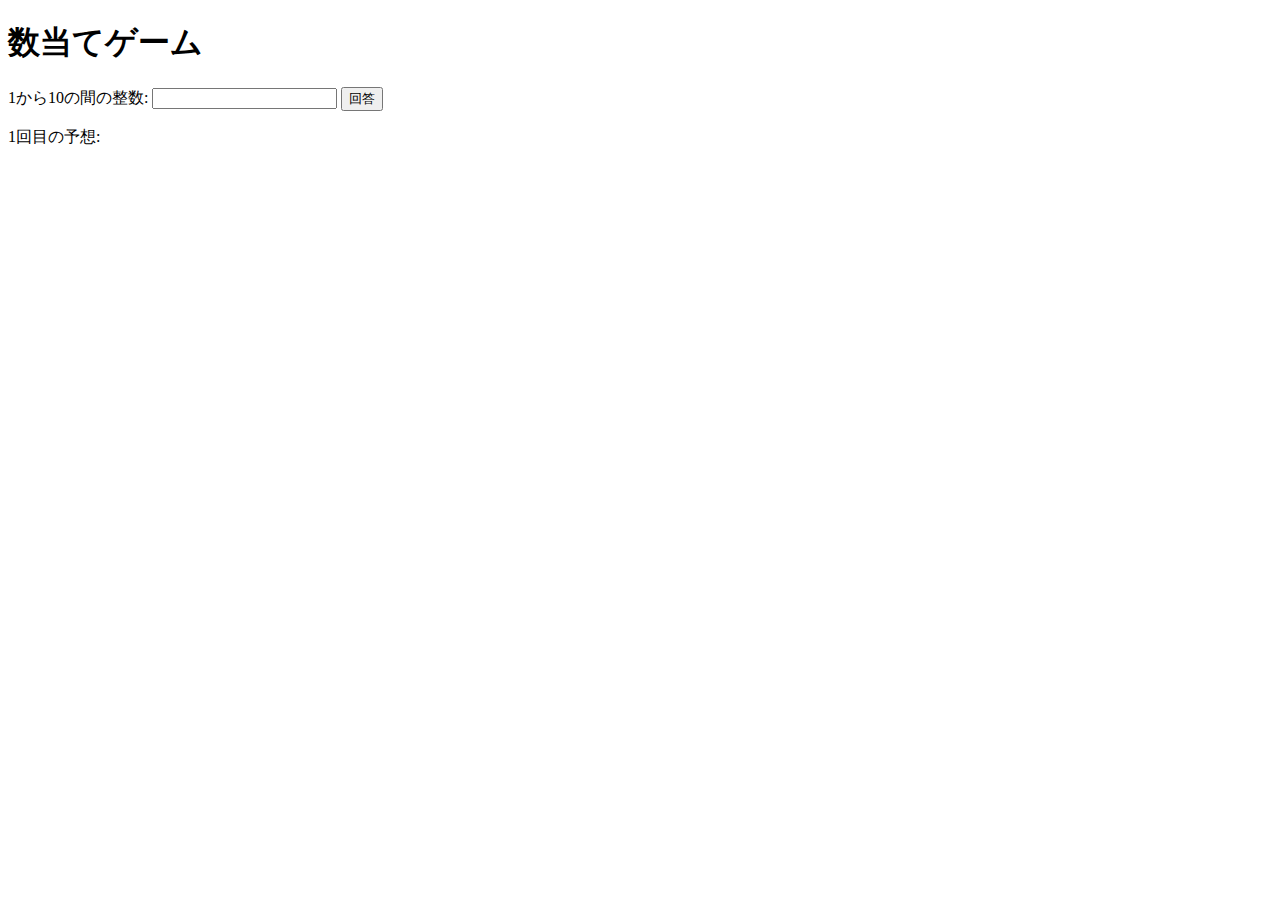
<file: kazuate.html>
<!DOCTYPE html>
<html>
  <head>
    <meta charset="utf-8">
    <title>数当てゲーム</title>
    <script src="kazuate.js" defer></script>
  </head>

  <body>
    <h1>数当てゲーム</h1>

    <p>
      <label for="yoso">1から10の間の整数:</label>
      <input type="text" id="yoso" name="yoso">
      <button id="btn">回答</button>
    </p>

    <p><span id="kaisu">1</span>回目の予想: <span id="answer"></span></p>
    <p id="result"></p>
  </body>
</html>
</file>
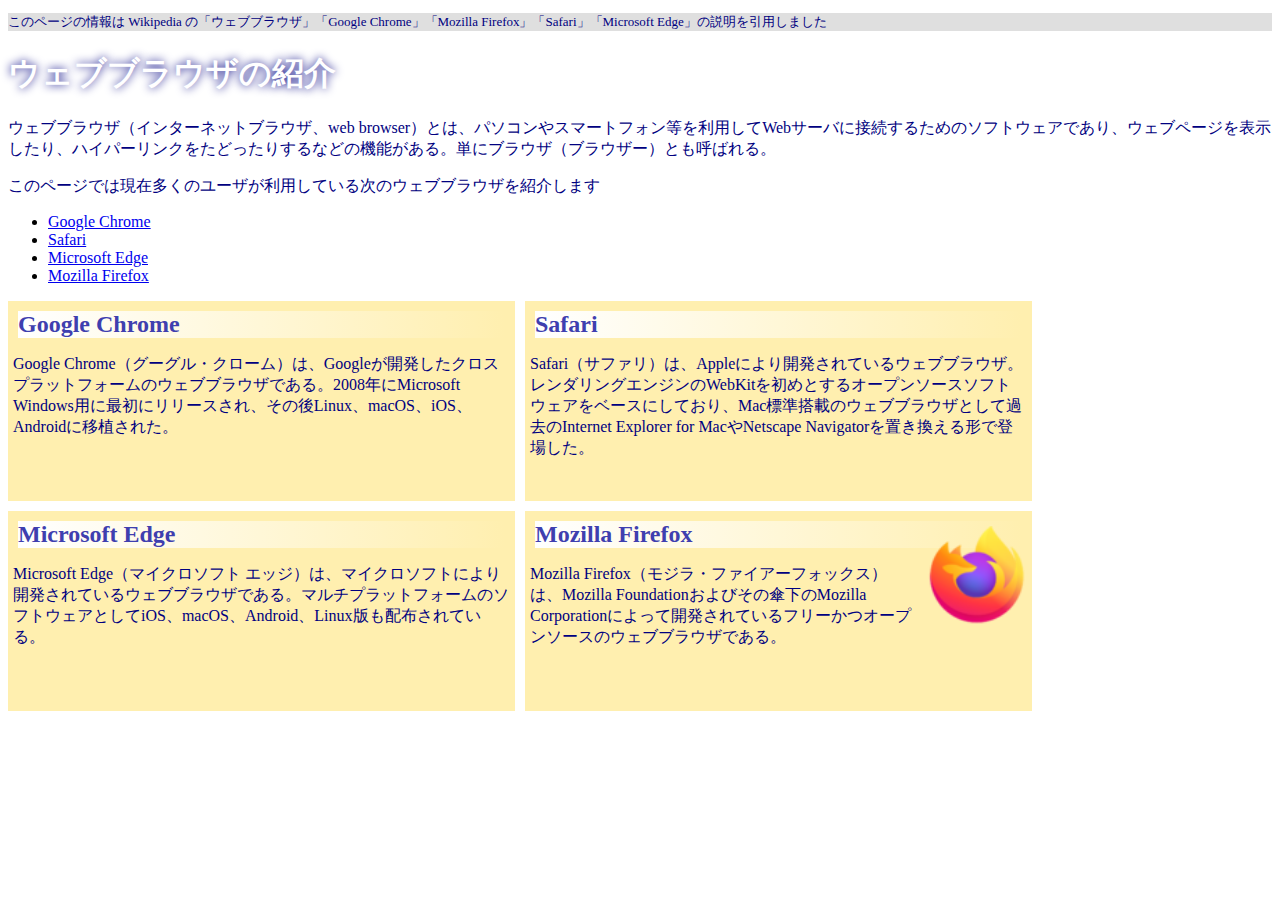
<file: practice-css /browser-intro.html>
<!doctype html>
<html lang="ja">
<head>
    <meta charset="utf-8">
    <title>ウェブブラウザの紹介</title>
	<link rel="stylesheet" href="browser-intro.css">

</head>

<body>

<p class="info">このページの情報は Wikipedia の「ウェブブラウザ」「Google Chrome」「Mozilla Firefox」「Safari」「Microsoft Edge」の説明を引用しました</p>

<h1>ウェブブラウザの紹介</h1>

<p>ウェブブラウザ（インターネットブラウザ、web browser）とは、パソコンやスマートフォン等を利用してWebサーバに接続するためのソフトウェアであり、ウェブページを表示したり、ハイパーリンクをたどったりするなどの機能がある。単にブラウザ（ブラウザー）とも呼ばれる。</p>

<p>このページでは現在多くのユーザが利用している次のウェブブラウザを紹介します</p>
<ul>
	<li><a href="https://ja.wikipedia.org/wiki/Google_Chrome">Google Chrome<a></li>
	<li><a href="https://ja.wikipedia.org/wiki/Safari">Safari</a></li>
	<li><a href="https://ja.wikipedia.org/wiki/Microsoft_Edge">Microsoft Edge</a></li>
	<li><a href="https://ja.wikipedia.org/wiki/Mozilla_Firefox">Mozilla Firefox</a></li>
</ul>


<div id="zentai">

<div>
<h2>Google Chrome</h2>
<p>Google Chrome（グーグル・クローム）は、Googleが開発したクロスプラットフォームのウェブブラウザである。2008年にMicrosoft Windows用に最初にリリースされ、その後Linux、macOS、iOS、Androidに移植された。</p>
</div>

<div>
<h2>Safari</h2>
<p>Safari（サファリ）は、Appleにより開発されているウェブブラウザ。レンダリングエンジンのWebKitを初めとするオープンソースソフトウェアをベースにしており、Mac標準搭載のウェブブラウザとして過去のInternet Explorer for MacやNetscape Navigatorを置き換える形で登場した。</p>
</div>

<div>
<h2>Microsoft Edge</h2>
<p>Microsoft Edge（マイクロソフト エッジ）は、マイクロソフトにより開発されているウェブブラウザである。マルチプラットフォームのソフトウェアとしてiOS、macOS、Android、Linux版も配布されている。</p>
</div>

<div>
<img src="firefox_icon.png">
<h2>Mozilla Firefox</h2>
<p>Mozilla Firefox（モジラ・ファイアーフォックス）は、Mozilla Foundationおよびその傘下のMozilla Corporationによって開発されているフリーかつオープンソースのウェブブラウザである。</p>
</div>

</div>

</body>

</html>
</file>
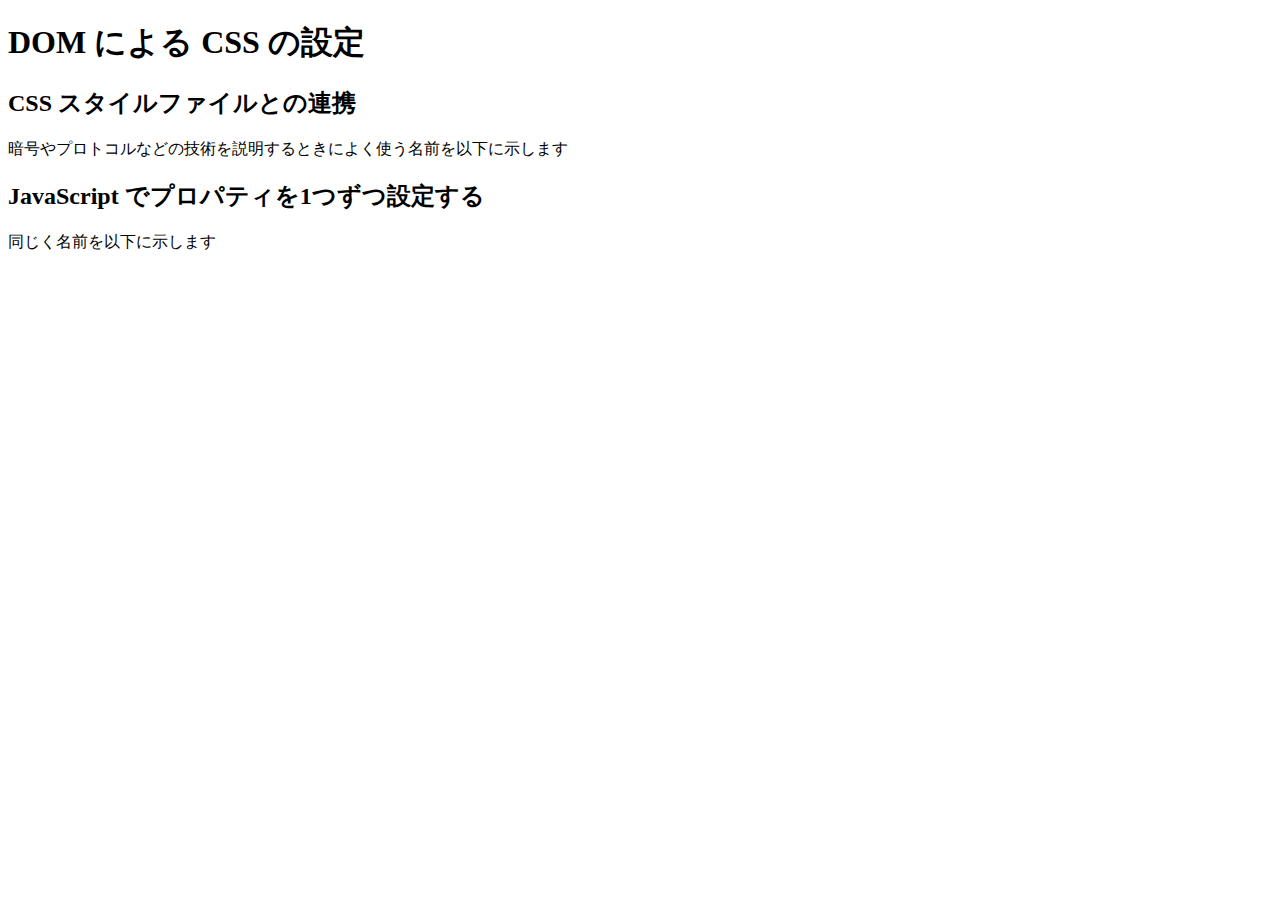
<file: practice-dom2/dom-css-test.html>
<!DOCTYPE html>
<html>
  <head>
    <title>DOMを操作するJSプログラム</title>
	<link rel="stylesheet" href="dom-css-test.css">
  </head>

  <body>
	  <h1>DOM による CSS の設定</h1>

	  <h2>CSS スタイルファイルとの連携</h2>
	  <p>暗号やプロトコルなどの技術を説明するときによく使う名前を以下に示します</p>
	  <ul id="names1">
	  </ul>

	  <h2>JavaScript でプロパティを1つずつ設定する</h2>
	  <p>同じく名前を以下に示します</p>
	  <ul id="names2">
	  </ul>

  </body>
</html>
</file>
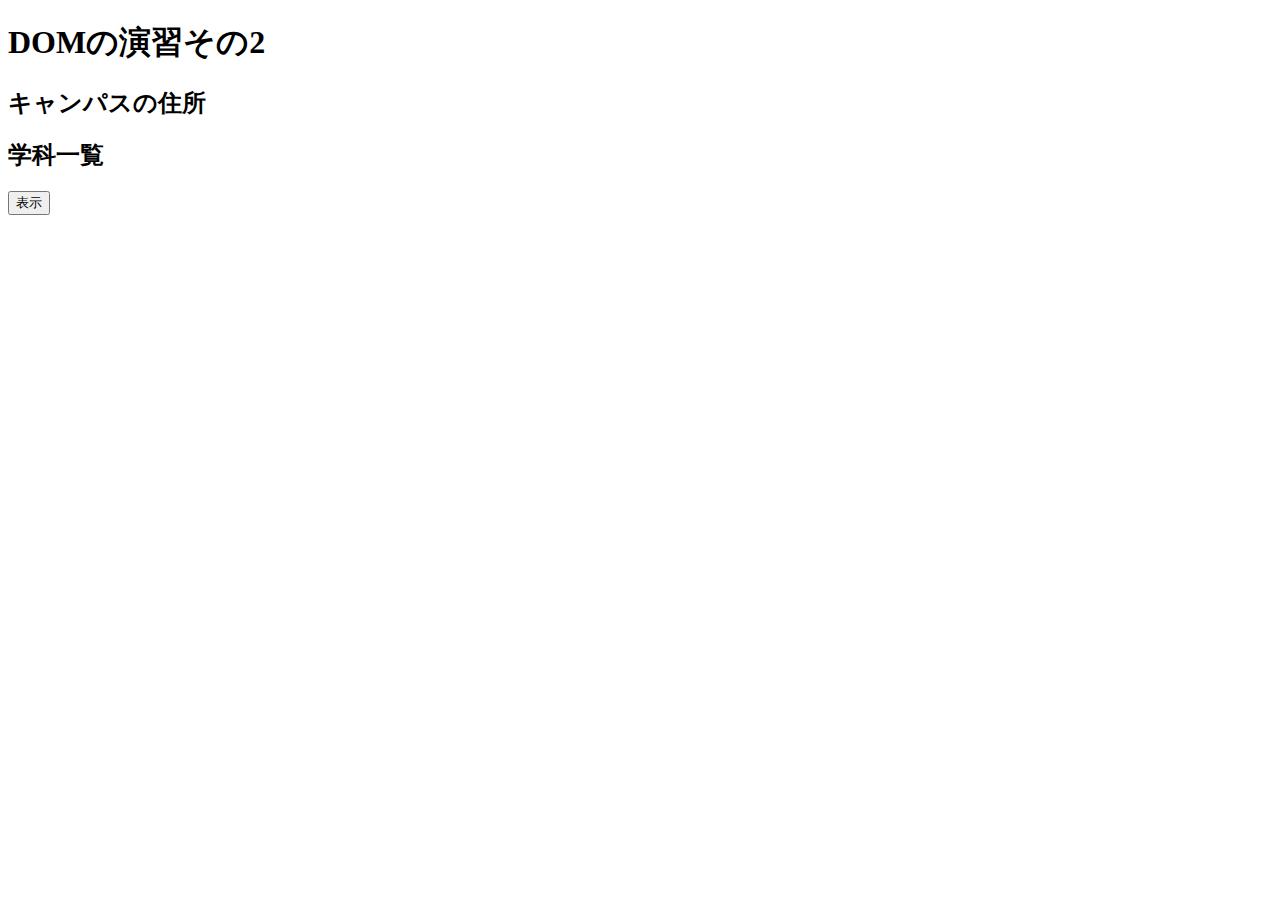
<file: practice-dom2/dom2-exercise.html>
<!DOCTYPE html>
<html>
  <head>
    <title>DOM の演習その2</title>
	<script src="dom2-exercise.js" defer></script>
  </head>

  <body>
	  <h1>DOMの演習その2</h1>

	  <h2 id="addr">キャンパスの住所</h2>

	  <h2 id="dept">学科一覧</h2>

	  <button id="show">表示</button>
  </body>
</html>
</file>
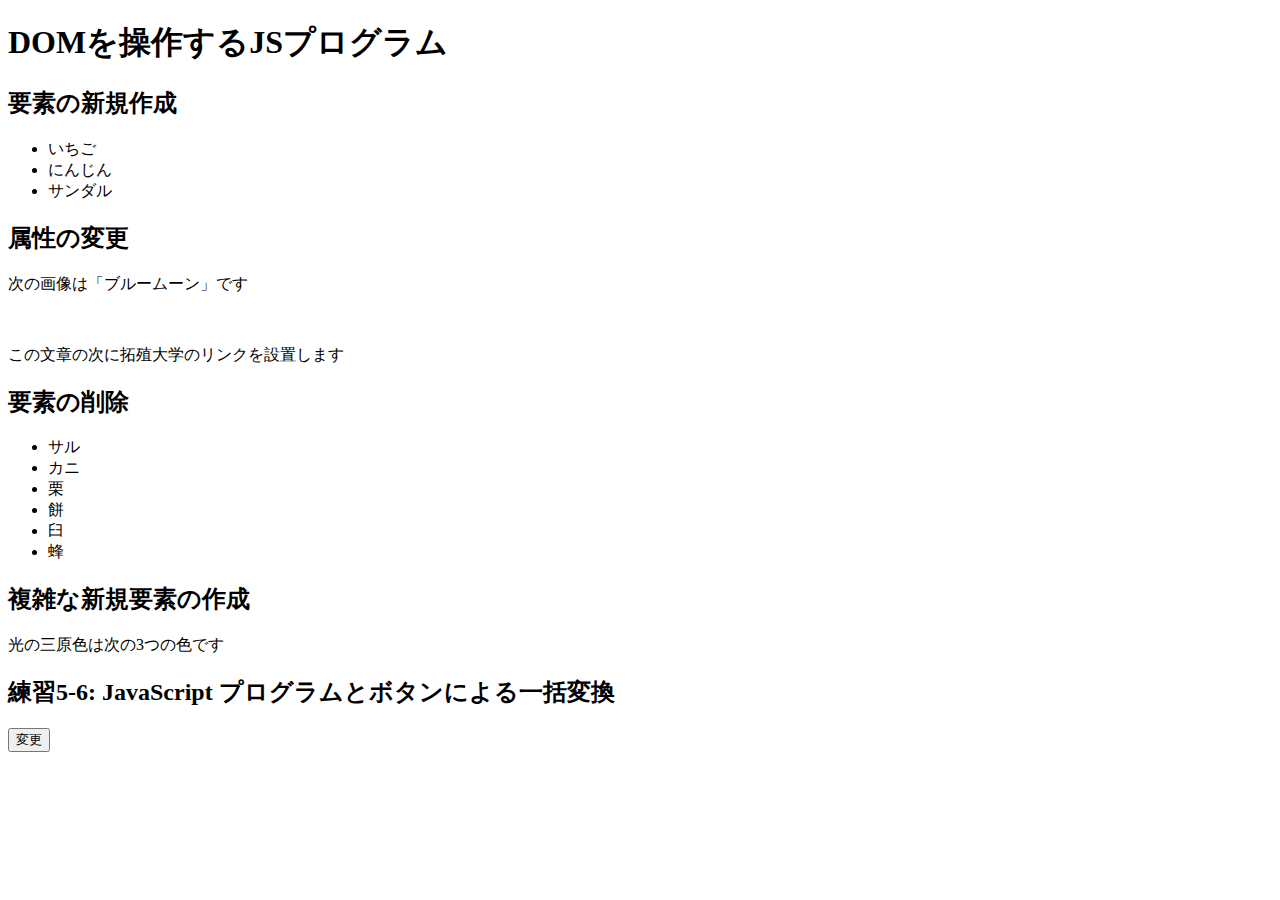
<file: practice-dom2/dom2-intro.html>
<!DOCTYPE html>
<html>
  <head>
    <title>DOMを操作するJSプログラム</title>
	<script src="dom2-intro.js" defer></script>
  </head>

  <body>
	  <h1>DOMを操作するJSプログラム</h1>

	  <h2>要素の新規作成</h2>
	  <ul id="kazoeuta">
		<li>いちご</li>
		<li>にんじん</li>
		<li>サンダル</li>
	  </ul>

	  <h2>属性の変更</h2>
	  <p>次の画像は「ブルームーン」です</p>
	  <img id="bluemoon">

	  <p id="takudai">この文章の次に拓殖大学のリンクを設置します</p>


	  <h2>要素の削除</h2>
	  <ul id="kassen">
		  <li>サル</li>
		  <li>カニ</li>
		  <li>栗</li>
		  <li id="mochi">餅</li>
		  <li>臼</li>
		  <li>蜂</li>
	  </ul>

	  <h2 id="fukuzatu">複雑な新規要素の作成</h2>
	  <p id="primary">光の三原色は次の3つの色です</p>

	  <h2>練習5-6: JavaScript プログラムとボタンによる一括変換</h2>
	  <button id="henkou">変更</button>

  </body>
</html>
</file>
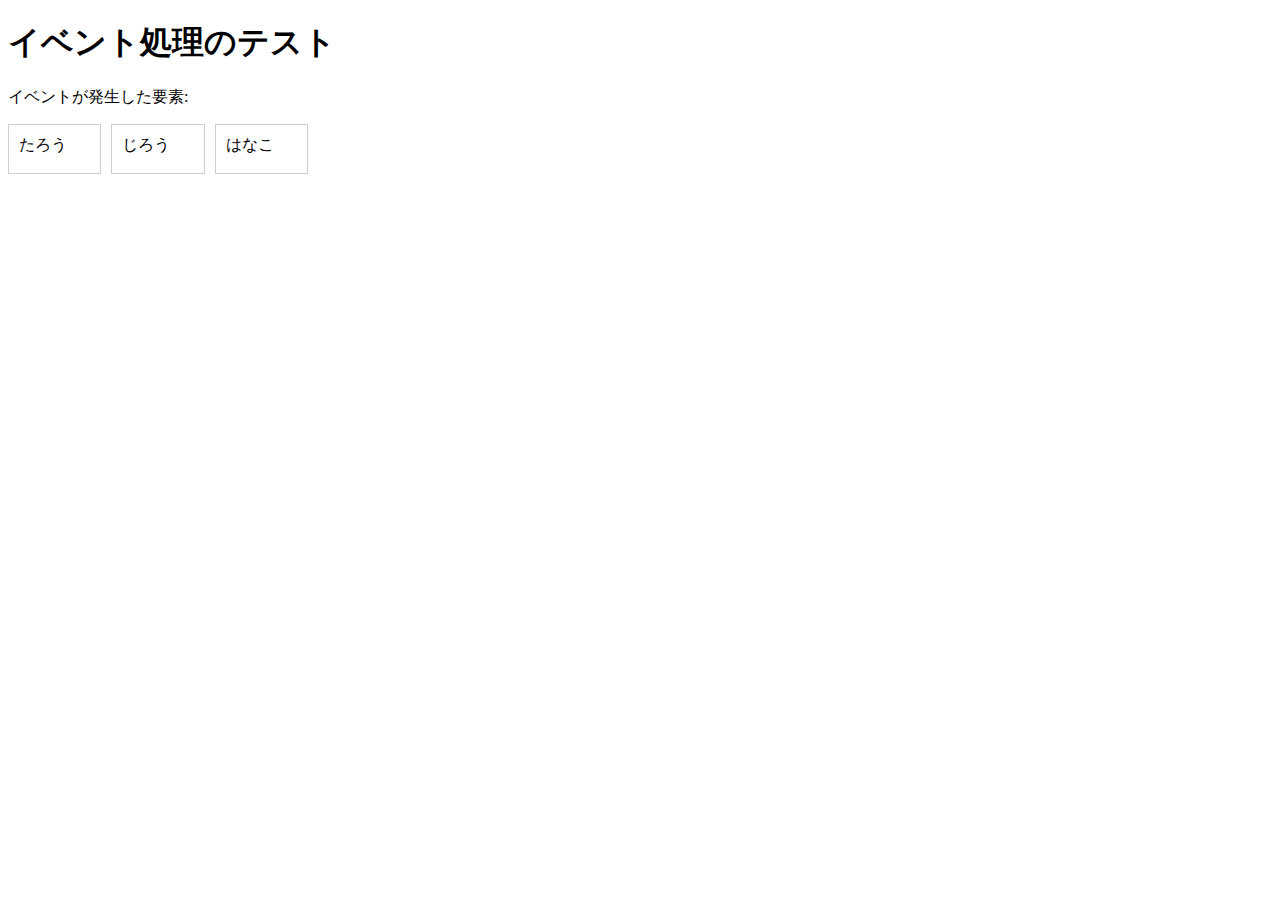
<file: practice-eventdom/event-test.html>
<!DOCTYPE html>
<html>
  <head>
    <title>イベント処理のテスト</title>
	<link rel="stylesheet" href="event-test.css">
	<script src="event-test.js" defer></script>
  </head>

  <body>
    <h1>イベント処理のテスト</h1>
	<p>イベントが発生した要素: <span id="emitter"></span></p>
	<div id="main">
		<div class="cell" id="cell1" tabindex="1">たろう</div>
		<div class="cell" id="cell2" tabindex="2">じろう</div>
		<div class="cell" id="cell3" tabindex="3">はなこ</div>
	</div>
  </body>
</html>
</file>
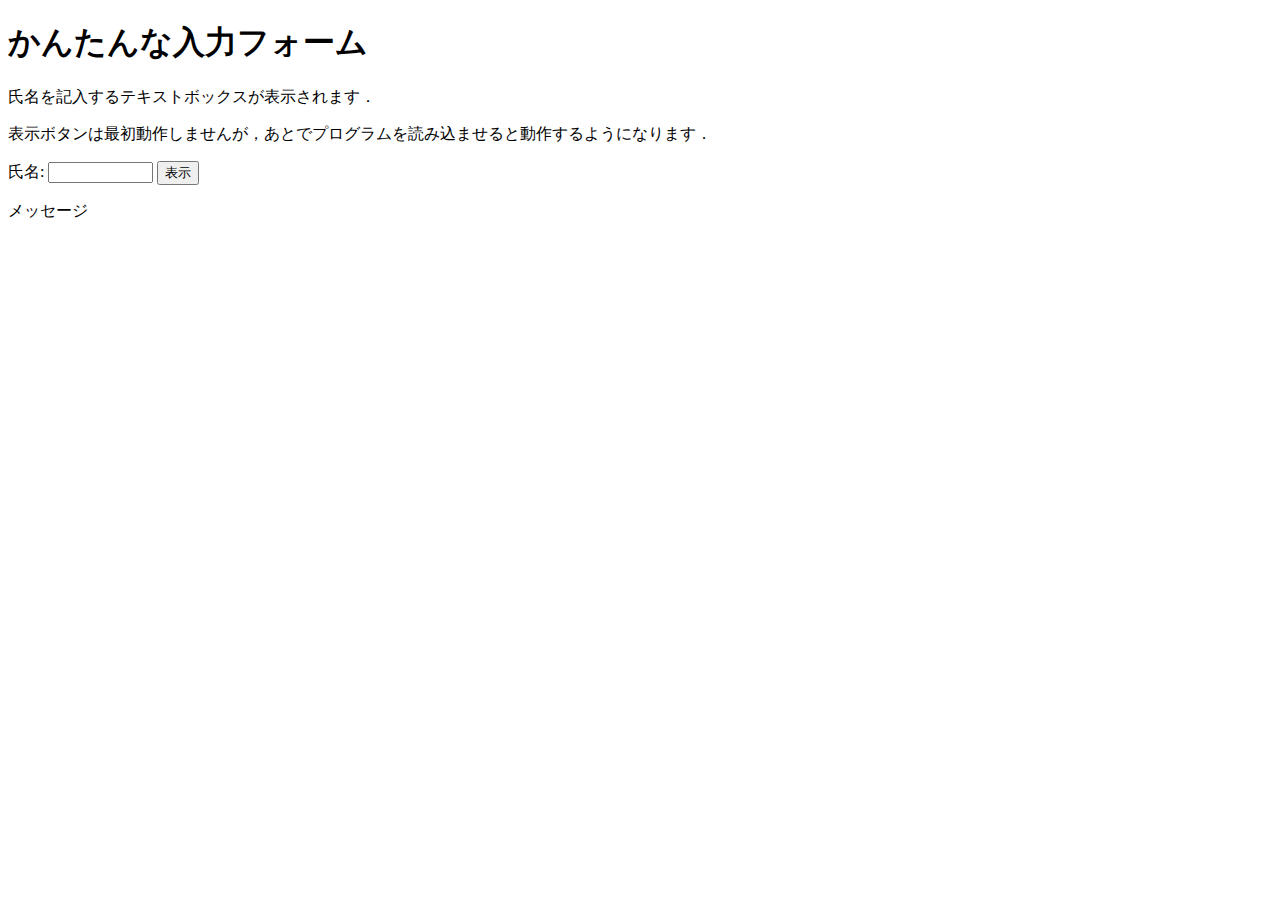
<file: practice-eventdom/input-demo.html>
<!DOCTYPE html>
<html>
  <head>
    <title>かんたんな入力フォーム</title>
     <script src="input-demo.js" defer></script>
  </head>

  <body>
    <h1>かんたんな入力フォーム</h1>
	<p>氏名を記入するテキストボックスが表示されます．</p>
	<p>表示ボタンは最初動作しませんが，あとでプログラムを読み込ませると動作するようになります．</p>
	<label for="shimei">氏名: </label>
	<input type="text" name="shimei" size="10" id="shimei">
	<button id="print">表示</button>
	<p id="message">メッセージ</p>
  </body>
</html>
</file>
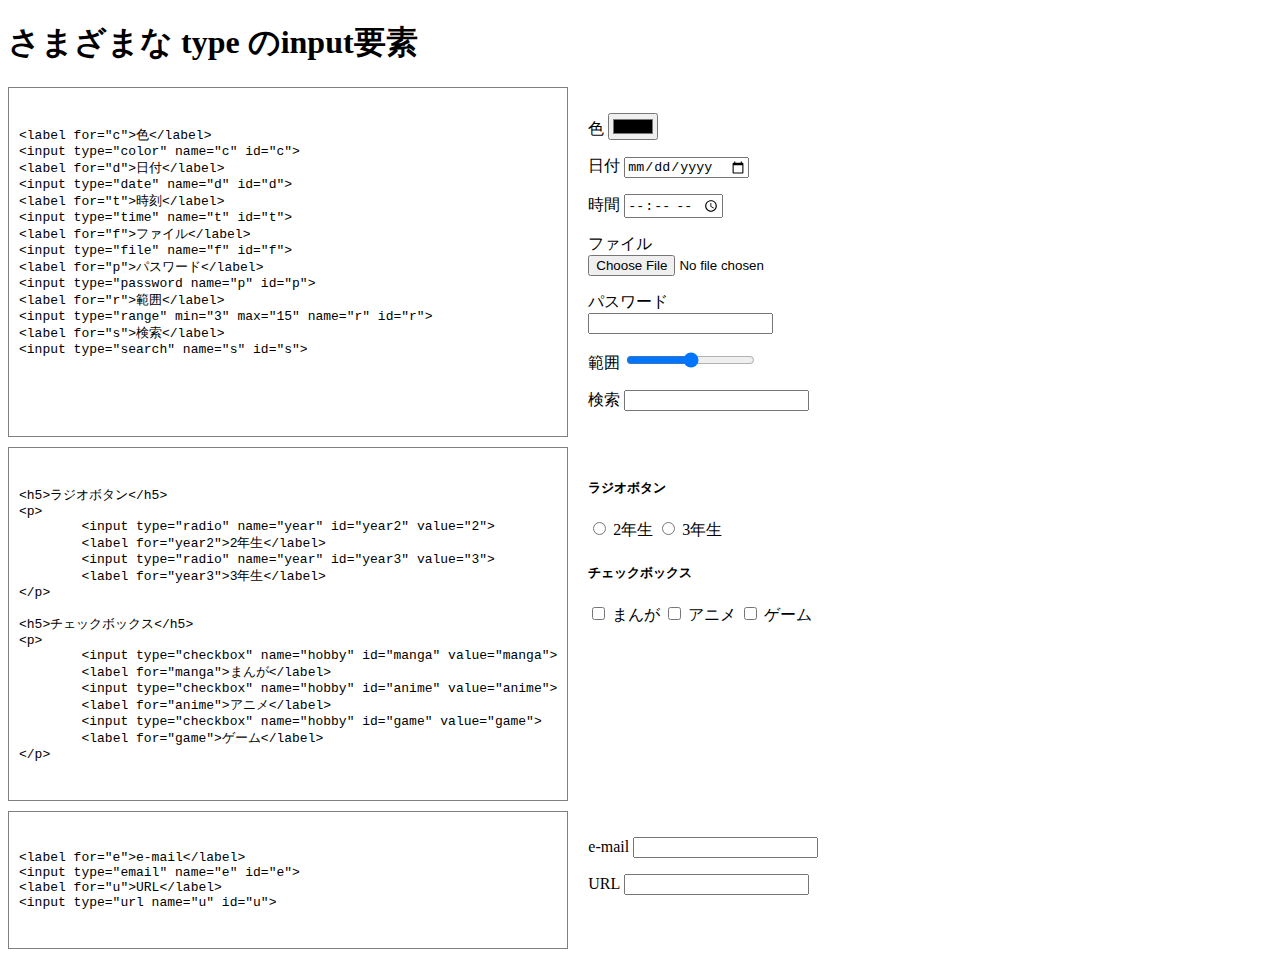
<file: practice-eventdom/input-types.html>
<!DOCTYPE html>
<html>
  <head>
    <title>さまざまな type のinput要素</title>
	<link rel="stylesheet" href="input-types.css">
  </head>

  <body>
    <h1>さまざまな type のinput要素</h1>
	<div class="twocol">
		<div class="left">
<pre>
<code>
&lt;label for="c"&gt;色&lt;/label&gt;
&lt;input type="color" name="c" id="c"&gt;
&lt;label for="d"&gt;日付&lt;/label&gt;
&lt;input type="date" name="d" id="d"&gt;
&lt;label for="t"&gt;時刻&lt;/label&gt;
&lt;input type="time" name="t" id="t"&gt;
&lt;label for="f"&gt;ファイル&lt;/label&gt;
&lt;input type="file" name="f" id="f"&gt;
&lt;label for="p"&gt;パスワード&lt;/label&gt;
&lt;input type="password name="p" id="p"&gt;
&lt;label for="r"&gt;範囲&lt;/label&gt;
&lt;input type="range" min="3" max="15" name="r" id="r"&gt;
&lt;label for="s"&gt;検索&lt;/label&gt;
&lt;input type="search" name="s" id="s"&gt;
</code>
</pre>
		</div>
		<div class="right">
			<p>
				<label for="c">色</label></code>
				<input type="color" name="c" id="c">
			</p>
			<p>
				<label for="d">日付</label></code>
				<input type="date" name="d" id="d">
			</p>
			<p>
				<label for="t">時間</label>
				<input type="time" name="t" id="t">
			</p>
			<p>
				<label for="f">ファイル</label>
				<input type="file" name="f" id="f">
			</p>
			<p>
				<label for="p">パスワード</label>
				<input type="password" name="p" id="f">
			</p>
			<p>
				<label for="r">範囲</label>
				<input type="range" min="3" max="15" name="r" id="r">
			</p>
			<p>
				<label for="s">検索</label>
				<input type="search" name="s" id="s">
			</p>
		</div>
		<div class="left">
<pre>
<code>
&lt;h5&gt;ラジオボタン&lt;/h5&gt;
&lt;p&gt;
	&lt;input type="radio" name="year" id="year2" value="2"&gt;
	&lt;label for="year2"&gt;2年生&lt;/label&gt;
	&lt;input type="radio" name="year" id="year3" value="3"&gt;
	&lt;label for="year3"&gt;3年生&lt;/label&gt;
&lt;/p&gt;

&lt;h5&gt;チェックボックス&lt;/h5&gt;
&lt;p&gt;
	&lt;input type="checkbox" name="hobby" id="manga" value="manga"&gt;
	&lt;label for="manga"&gt;まんが&lt;/label&gt;
	&lt;input type="checkbox" name="hobby" id="anime" value="anime"&gt;
	&lt;label for="anime"&gt;アニメ&lt;/label&gt;
	&lt;input type="checkbox" name="hobby" id="game" value="game"&gt;
	&lt;label for="game"&gt;ゲーム&lt;/label&gt;
&lt;/p&gt;
</code>
</pre>
		</div>
		<div class="right">
			<h5>ラジオボタン</h5>
			<p>
				<input type="radio" name="year" id="year2" value="2">
				<label for="year2">2年生</label>
				<input type="radio" name="year" id="year3" value="3">
				<label for="year3">3年生</label>
			</p>
			<h5>チェックボックス</h5>
			<p>
				<input type="checkbox" name="hobby" id="manga" value="manga">
				<label for="manga">まんが</label>
				<input type="checkbox" name="hobby" id="anime" value="anime">
				<label for="anime">アニメ</label>
				<input type="checkbox" name="hobby" id="game" value="game">
				<label for="game">ゲーム</label>
			</p>
		</div>
		<div class="left">
<pre>
<code>
&lt;label for="e"&gt;e-mail&lt;/label&gt;
&lt;input type="email" name="e" id="e"&gt;
&lt;label for="u"&gt;URL&lt;/label&gt;
&lt;input type="url name="u" id="u"&gt;
</code>
</pre>
		</div>
		<div class="right">
			<p>
				<label for="e">e-mail</label></code>
				<input type="email" name="e" id="e">
			</p>
			<p>
				<label for="u">URL</label>
				<input type="url" name="u" id="u">
			</p>
		</div>
	</div>
  </body>
</html>
</file>
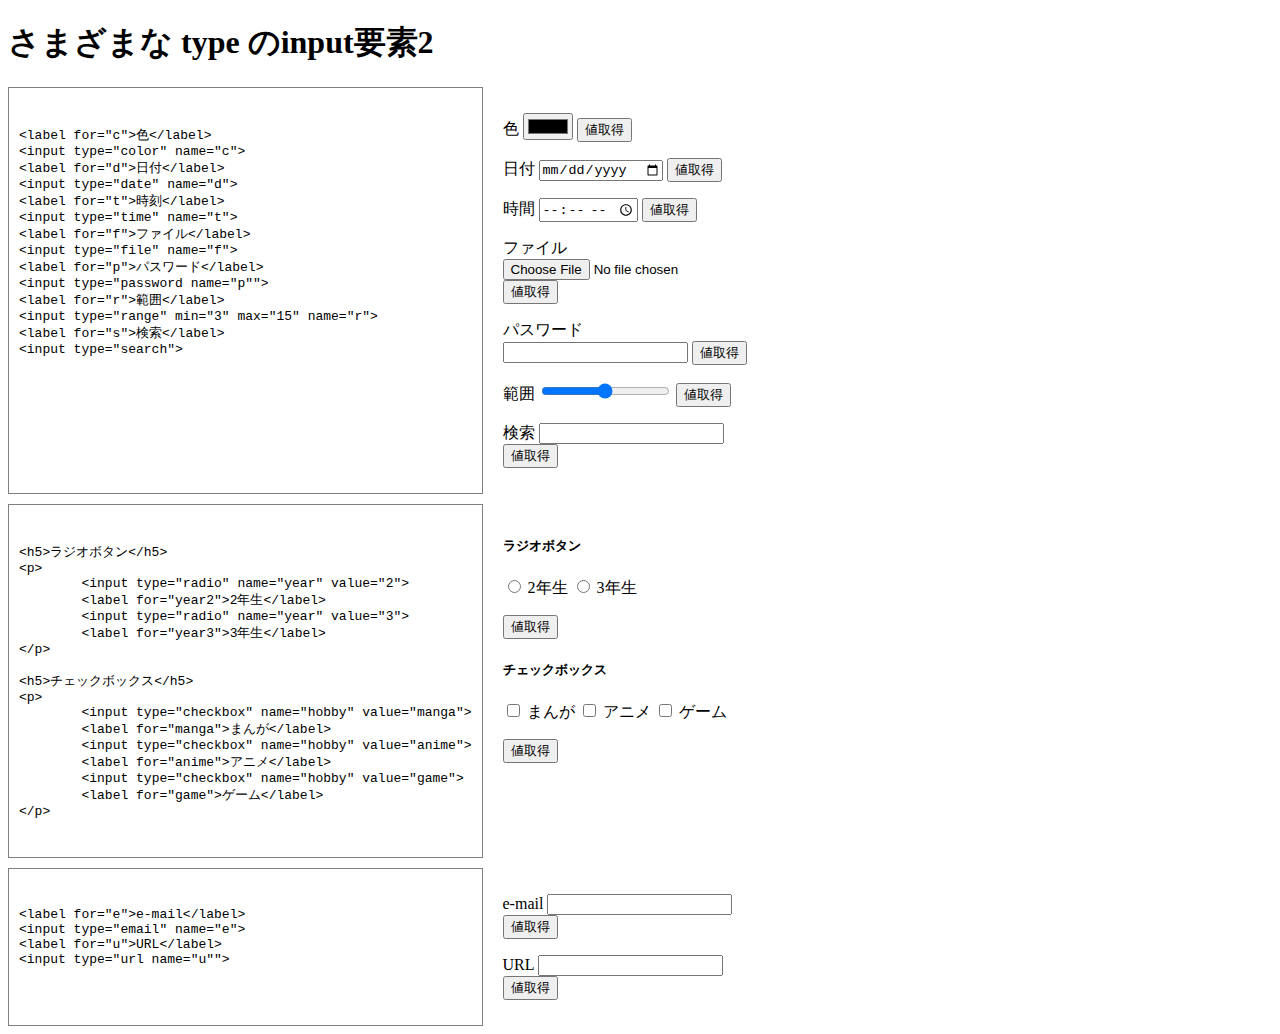
<file: practice-eventdom/input-types2.html>
<!DOCTYPE html>
<html>
  <head>
    <title>さまざまな type のinput要素2</title>
	<link rel="stylesheet" href="input-types.css">
	<script src="input-types2.js" defer></script>
  </head>

  <body>
    <h1>さまざまな type のinput要素2</h1>
	<div class="twocol">
		<div class="left">
<pre>
<code>
&lt;label for="c"&gt;色&lt;/label&gt;
&lt;input type="color" name="c"&gt;
&lt;label for="d"&gt;日付&lt;/label&gt;
&lt;input type="date" name="d"&gt;
&lt;label for="t"&gt;時刻&lt;/label&gt;
&lt;input type="time" name="t"&gt;
&lt;label for="f"&gt;ファイル&lt;/label&gt;
&lt;input type="file" name="f"&gt;
&lt;label for="p"&gt;パスワード&lt;/label&gt;
&lt;input type="password name="p""&gt;
&lt;label for="r"&gt;範囲&lt;/label&gt;
&lt;input type="range" min="3" max="15" name="r"&gt;
&lt;label for="s"&gt;検索&lt;/label&gt;
&lt;input type="search"&gt;
</code>
</pre>
		</div>
		<div class="right">
			<p>
				<label for="c">色</label></code>
				<input type="color" name="c">
				<button name="c">値取得</button>
				<span id="val_c"></span>
			</p>
			<p>
				<label for="d">日付</label></code>
				<input type="date" name="d">
				<button name="d">値取得</button>
				<span id="val_d"></span>
			</p>
			<p>
				<label for="t">時間</label>
				<input type="time" name="t">
				<button name="t">値取得</button>
				<span id="val_t"></span>
			</p>
			<p>
				<label for="f">ファイル</label>
				<input type="file" name="f">
				<button name="f">値取得</button>
				<span id="val_f"></span>
			</p>
			<p>
				<label for="p">パスワード</label>
				<input type="password" name="p">
				<button name="p">値取得</button>
				<span id="val_p"></span>
			</p>
			<p>
				<label for="r">範囲</label>
				<input type="range" min="3" max="15" name="r">
				<button name="r">値取得</button>
				<span id="val_r"></span>
			</p>
			<p>
				<label for="s">検索</label>
				<input type="search" name="s">
				<button name="s">値取得</button>
				<span id="val_s"></span>
			</p>
		</div>
		<div class="left">
<pre>
<code>
&lt;h5&gt;ラジオボタン&lt;/h5&gt;
&lt;p&gt;
	&lt;input type="radio" name="year" value="2"&gt;
	&lt;label for="year2"&gt;2年生&lt;/label&gt;
	&lt;input type="radio" name="year" value="3"&gt;
	&lt;label for="year3"&gt;3年生&lt;/label&gt;
&lt;/p&gt;

&lt;h5&gt;チェックボックス&lt;/h5&gt;
&lt;p&gt;
	&lt;input type="checkbox" name="hobby" value="manga"&gt;
	&lt;label for="manga"&gt;まんが&lt;/label&gt;
	&lt;input type="checkbox" name="hobby" value="anime"&gt;
	&lt;label for="anime"&gt;アニメ&lt;/label&gt;
	&lt;input type="checkbox" name="hobby" value="game"&gt;
	&lt;label for="game"&gt;ゲーム&lt;/label&gt;
&lt;/p&gt;
</code>
</pre>
		</div>
		<div class="right">
			<h5>ラジオボタン</h5>
			<p>
				<input type="radio" name="year" value="2">
				<label for="year2">2年生</label>
				<input type="radio" name="year" value="3">
				<label for="year3">3年生</label>
			</p>
			<button name="year" class="multichoice">値取得</button>
			<span id="val_year"></span>
			<h5>チェックボックス</h5>
			<p>
				<input type="checkbox" name="hobby" value="manga">
				<label for="manga">まんが</label>
				<input type="checkbox" name="hobby" value="anime">
				<label for="anime">アニメ</label>
				<input type="checkbox" name="hobby" value="game">
				<label for="game">ゲーム</label>
			</p>
			<button name="hobby" class="multichoice">値取得</button>
			<span id="val_hobby"></span>
		</div>
		<div class="left">
<pre>
<code>
&lt;label for="e"&gt;e-mail&lt;/label&gt;
&lt;input type="email" name="e"&gt;
&lt;label for="u"&gt;URL&lt;/label&gt;
&lt;input type="url name="u""&gt;
</code>
</pre>
		</div>
		<div class="right">
			<p>
				<label for="e">e-mail</label></code>
				<input type="email" name="e">
				<button name="e">値取得</button>
				<span id="val_e"></span>
			</p>
			<p>
				<label for="u">URL</label>
				<input type="url" name="u">
				<button name="u">値取得</button>
				<span id="val_u"></span>
			</p>
		</div>
	</div>
  </body>
</html>
</file>
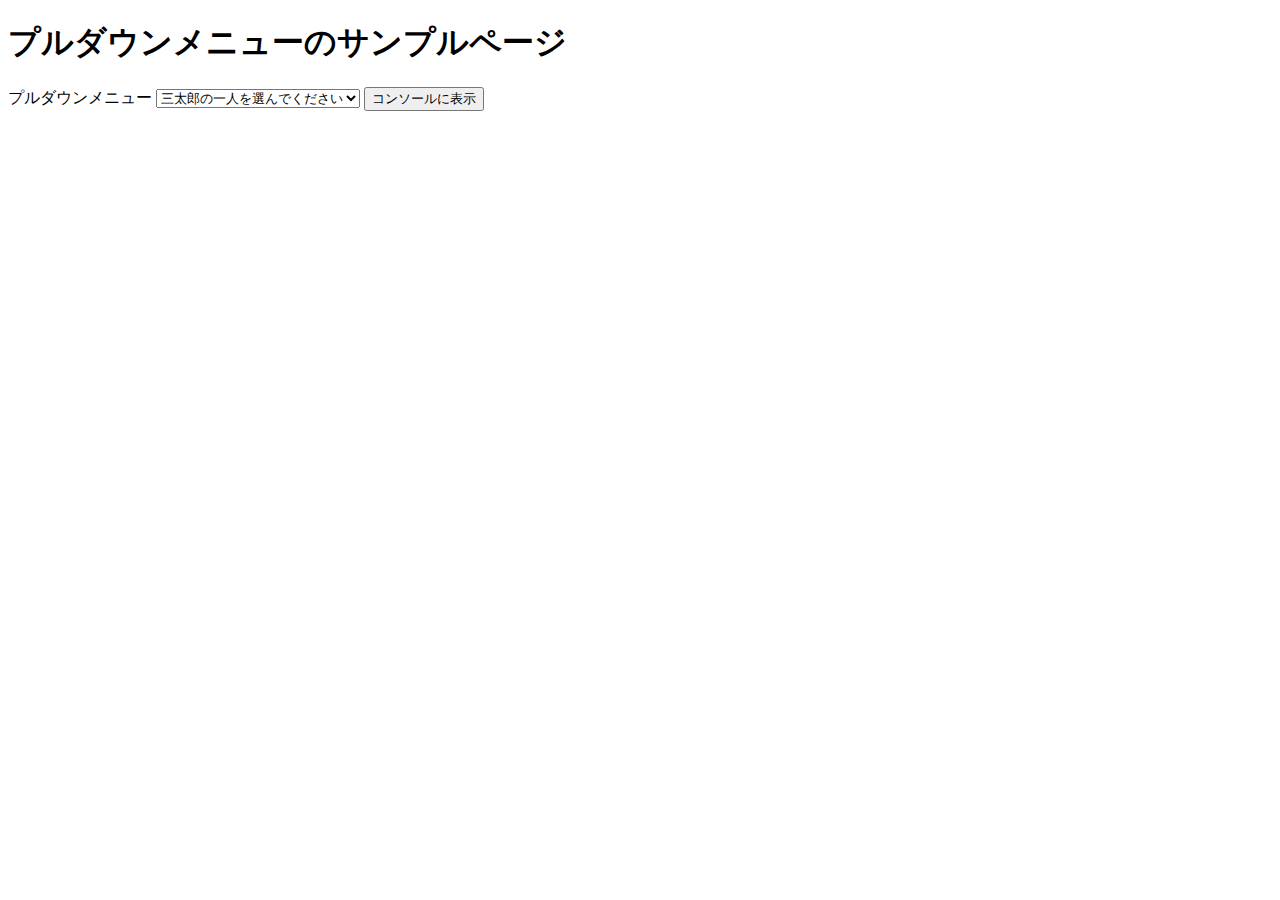
<file: practice-eventdom/select-sample.html>
<!DOCTYPE html>
<html>
  <head>
    <title>プルダウンメニューのサンプルページ</title>
	<script src="select-sample.js" defer></script>
  </head>

  <body>
    <h1>プルダウンメニューのサンプルページ</h1>
	<label for="santaro">プルダウンメニュー</label>
	<select name="santaro" id="santaro">
		<option value="">三太郎の一人を選んでください</option>
		<option value="momo">桃太郎</option>
		<option value="kin">金太郎</option>
		<option value="urashima">浦島太郎</option>
	</select>
	<button id="btn">コンソールに表示</button>
  </body>
</html>
</file>
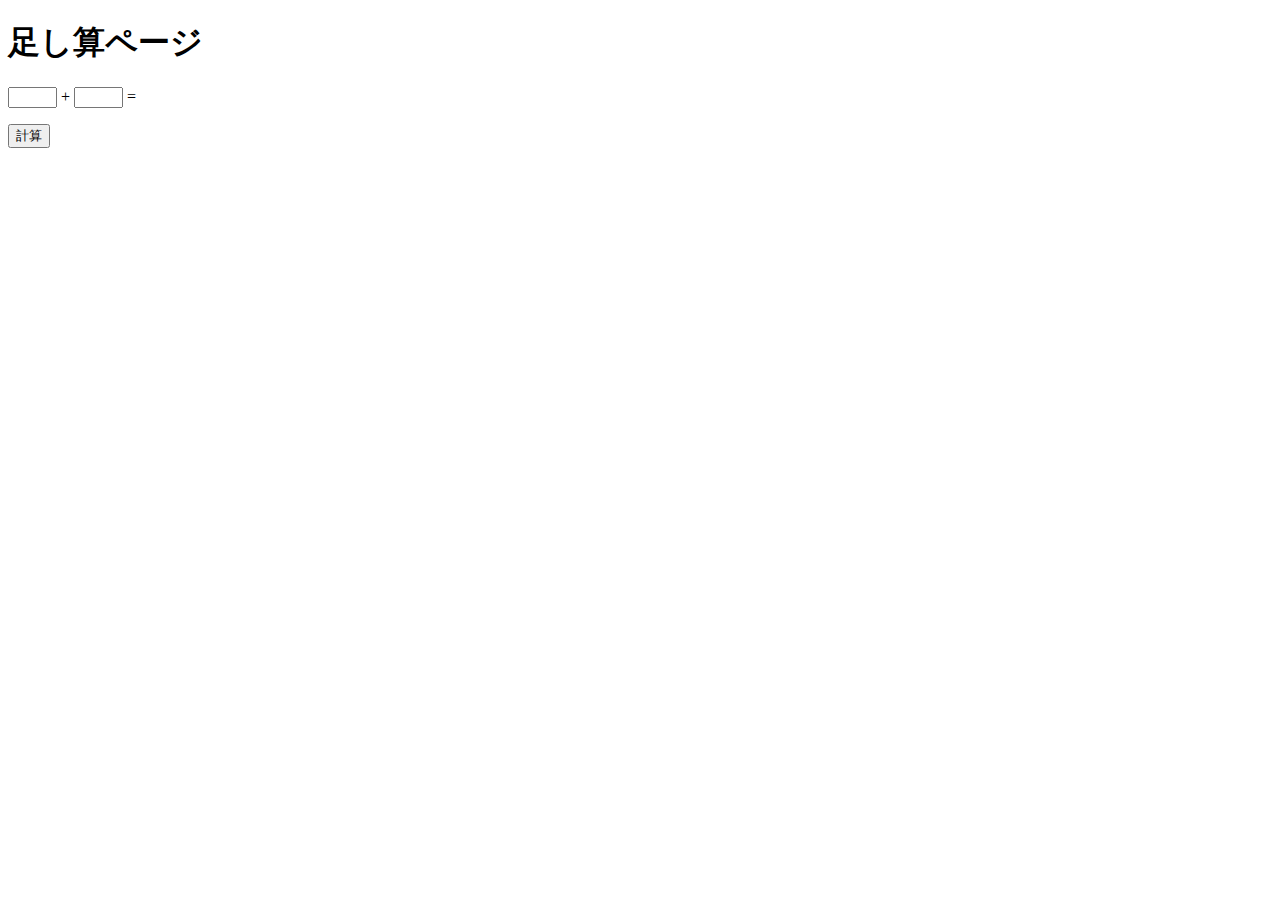
<file: practice-eventdom/tashizan.html>
<!DOCTYPE html>
<html>
  <head>
    <title>足し算ページ</title>
	     <script src="tashizan.js" defer></script>
  </head>

  <body>
    <h1>足し算ページ</h1>
	<p>
	<input type="text" name="left" id="left" size="3">
	+
	<input type="text" name="right" id="right" size="3">
	=
	<span id="answer"></span>
	</p>
	<button id="calc">計算</button>
  </body>
</html>
</file>
<file: practice-css /browser-intro.css>
p {
	color: navy;
}

p.info {
	font-size: small;
	background-color: #dfdfdf;
}

h1 {
	color: white;
	text-shadow: 0px 0px 10px navy;
}

h2 {
	color: #3f3faf;
	margin: 5px;
	background: linear-gradient(0.25turn, white, #ffefaf);
	font-family: cursive;
	
}

div#zentai {
	display: grid;
	flex-direction: row;
	grid-template-columns: 1fr 1fr;
    grid-auto-rows: 200px 200px;
    grid-gap: 10px; 
	width: 1024px; 
}

div#zentai > div {
	padding : 5px;
	background-color: #ffefaf;
}

img {
    float: right;   /* 画像を右に浮かせる */

    width: 100px;
    height: 100px;
    margin: 10px 0 10px 10px;
}
</file>
<file: practice-dom2/dom-css-test.css>
li {
	color: blue;
}

li.notice {
	color: red;
	font-weight: bold;
}

li.warning {
	background-color: cyan;
	border: 1px navy solid;
}
</file>
<file: practice-eventdom/event-test.css>
#main {
	display: grid;
	grid-template-columns: 1fr 1fr 1fr;
	grid-auto-rows: 50px;
	grid-gap: 10px;
	width: 300px;
}

.cell {
	padding: 10px;
	border: 1px solid #cfcfcf;
}

.cell.clicked {
	border: 2px solid navy;
}
</file>
<file: practice-eventdom/input-types.css>
div.twocol {
    display: grid;                      /* グリッドレイアウトにする*/
    grid-template-columns: 1fr 1fr; /* 3列にする．幅は 1:2:2 の比率*/
    /*grid-auto-rows: 100px 100px;        /* 高さは 100px */
    grid-gap: 10px;                     /* 隣り合う行（列）の間隔を 10px に*/

    width: 500px;
}

div.left {
    border: 1px gray solid;
	padding: 10px;
}

div.right {
	padding: 10px;
}
</file>
